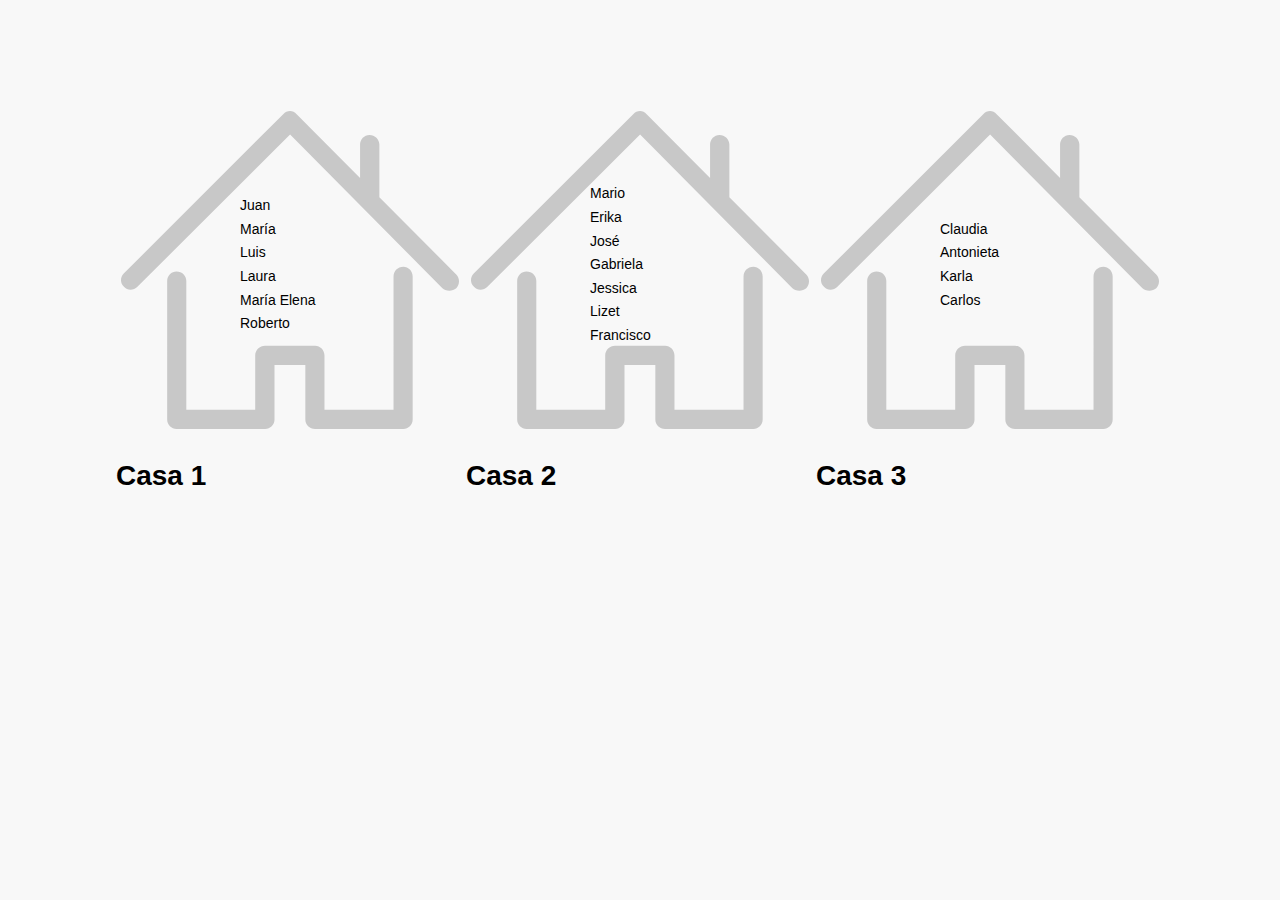
<file: E01/index.html>
<!DOCTYPE html>
<html lang="es">
    <head>
        <meta charset="utf-8" />
        <title>Ejercicio</title>
        <link href="estilos.css" rel="stylesheet" type="text/css" />
    </head>
    <body>

        <table id="cuadra">
            <tbody>
                <tr>
                    <td id="lote1">
                        <div id="casa1" class="casa">
                            <div class="familia">
                                <p class="hombre">Juan</p>
                                <p class="mujer">María</p>
                                <p class="hombre menor">Luis</p>
                                <p class="mujer menor">Laura</p>

                                <div class="visita">
                                    <p class="mujer">María Elena</p>
                                    <p class="hombre">Roberto</p>
                                </div>
                            </div>
                        </div>
                    </td>
                    <td id="lote2">
                        <div id="casa2" class="casa">
                            <div class="familia">
                                <p class="hombre">Mario</p>
                                <p class="mujer">Erika</p>
                                <p class="hombre menor">José</p>

                                <div class="visita">
                                    <p class="mujer">Gabriela</p>
                                    <p class="mujer">Jessica</p>
                                </div>
                            </div>

                            <p class="mujer">Lizet</p>
                            <p class="hombre">Francisco</p>
                        </div>
                    </td>
                    <td id="lote3">
                        <div id="casa3" class="casa">

                            <p class="mujer">Claudia</p>

                            <div class="familia">
                                <p class="mujer menor">Antonieta</p>
                                <p class="mujer menor">Karla</p>
                                <p class="hombre menor">Carlos</p>
                            </div>
                        </div>
                    </td>
                </tr>
            </tbody>
            <tfoot>
                <tr>
                    <td><h1>Casa 1</h1></td>
                    <td><h1>Casa 2</h1></td>
                    <td><h1>Casa 3</h1></td>
                </tr>
            </tfoot>
        </table>

    </body>    
</html>
</file>
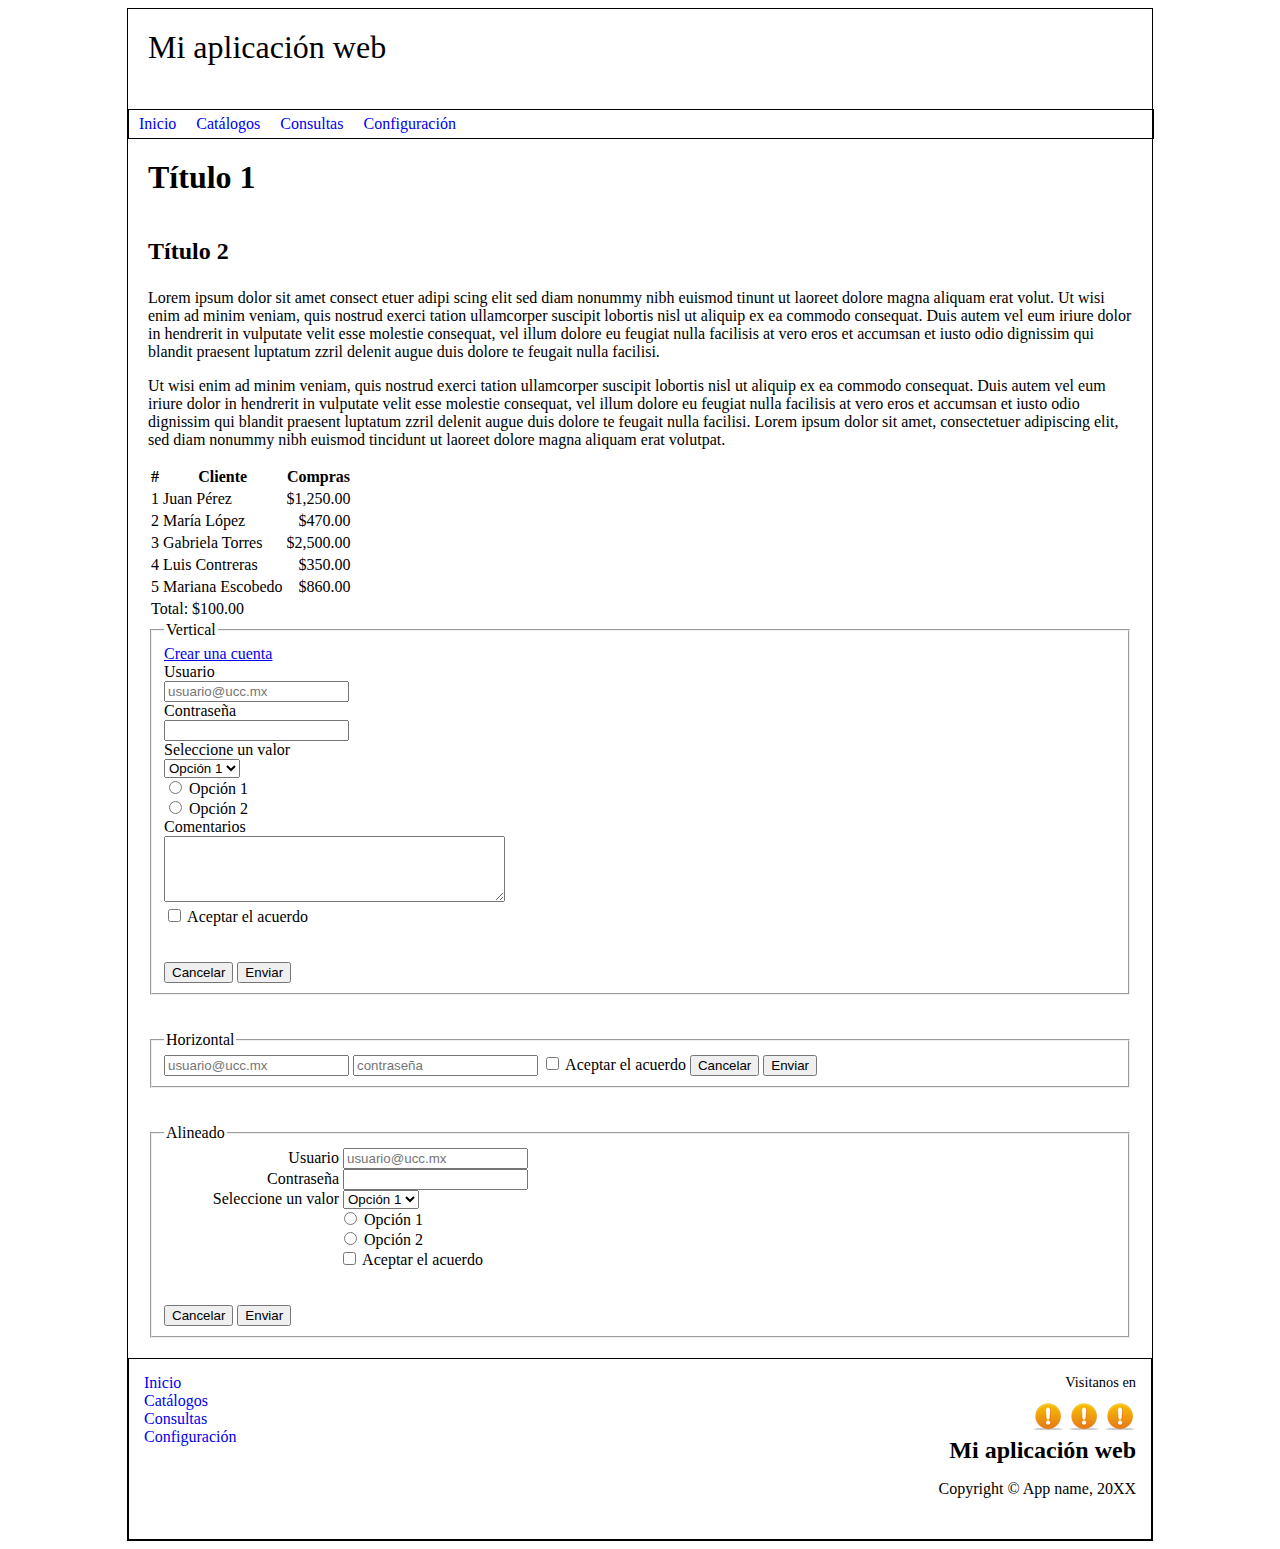
<file: E02/index.html>
﻿<!DOCTYPE html>
<html>
<head>
  <meta charset="utf-8">  
  <link rel="stylesheet" type="text/css" href="estilos.css" />
  <title>CSS Temas</title>   
</head>
<body>
    <div id="container">
        
        <div id="header">
            <h1>
                Mi aplicación web
            </h1>
        </div>
        
        <div id="navigation"> 
            <ul>
                <li><a href="#">Inicio</a></li>
                <li><a href="#">Catálogos</a></li>
                <li><a href="#">Consultas</a></li>
                <li><a href="#">Configuración</a></li>
            </ul>
        </div>
        
        <div id="content">
            <!-- CONTENIDO DE LA APLICACIÓN  -->
            <h1>
                Título 1
            </h1>
            
            <h2>
                Título 2
            </h2>
            <p>
                Lorem ipsum dolor sit amet consect etuer adipi scing elit sed diam nonummy nibh euismod tinunt ut laoreet dolore magna aliquam erat volut. Ut wisi enim ad minim veniam, quis nostrud exerci tation ullamcorper suscipit lobortis nisl ut aliquip ex ea commodo consequat. Duis autem vel eum iriure dolor in hendrerit in vulputate velit esse molestie consequat, vel illum dolore eu feugiat nulla facilisis at vero eros et accumsan et iusto odio dignissim qui blandit praesent luptatum zzril delenit augue duis dolore te feugait nulla facilisi. 
            </p>
            <p>
                Ut wisi enim ad minim veniam, quis nostrud exerci tation ullamcorper suscipit lobortis nisl ut aliquip ex ea commodo consequat. Duis autem vel eum iriure dolor in hendrerit in vulputate velit esse molestie consequat, vel illum dolore eu feugiat nulla facilisis at vero eros et accumsan et iusto odio dignissim qui blandit praesent luptatum zzril delenit augue duis dolore te feugait nulla facilisi. Lorem ipsum dolor sit amet, consectetuer adipiscing elit, sed diam nonummy nibh euismod tincidunt ut laoreet dolore magna aliquam erat volutpat. 
            </p>
                        
            <table>
                <thead>
                    <tr>
                        <th>#</th>
                        <th>Cliente</th>
                        <th>Compras</th>
                    </tr>                           
                </thead>
                <tbody>
                    <tr>
                        <td>1</td>
                        <td>Juan Pérez</td>
                        <td class="right">$1,250.00</td>
                    </tr>
                    <tr>
                        <td>2</td>
                        <td>María López</td>
                        <td class="right">$470.00</td>
                    </tr>
                    <tr>
                        <td>3</td>
                        <td>Gabriela Torres</td>
                        <td class="right">$2,500.00</td>
                    </tr>
                    <tr>
                        <td>4</td>
                        <td>Luis Contreras</td>
                        <td class="right">$350.00</td>
                    </tr>
                    <tr>
                        <td>5</td>
                        <td>Mariana Escobedo</td>
                        <td class="right">$860.00</td>
                    </tr>                            
                </tbody>
                <tfoot>
                    <tr>
                        <td colspan="3">Total: $100.00</td>
                    </tr>
                </tfoot>
            </table>
            
            
              <fieldset><legend>Vertical</legend>
                    <form id="vertical">
                        <a href="#" title="Crear una cuenta de usuario nueva">Crear una cuenta</a>
                        
						<div class="group">
							<label>Usuario</label>
							<input type="text" placeholder="usuario@ucc.mx">
                        </div>
                        
						<div class="group">
	                        <label>Contraseña</label>
    	                    <input type="password">
        				</div>                
                        
						<div class="group">
							<label>Seleccione un valor</label>
							<select>
								<option value="1">Opción 1</option>
								<option value="2">Opción 2</option>
							</select>
						</div>
                        
						<div class="group">
	                        <label class="chk"><input type="radio" name="opcion1"> Opción 1</label>
    	                    <label class="chk"><input type="radio" name="opcion1" value="s"> Opción 2</label>
						</div>
                        
						<div class="group">
	                        <label>Comentarios</label>
    	                    <textarea cols="40" rows="4"></textarea>
						</div>
                        
						<div class="group">
	                        <label class="chk"><input type="checkbox" value="s"> Aceptar el acuerdo</label><br><br>                   
						</div>
                        
						<div class="group">
	                        <button type="button">Cancelar</button> <button type="button" class="boton-1">Enviar</button>
						</div>
                    </form>
            </fieldset>
            <br><br>
            
            
            
            <fieldset><legend>Horizontal</legend>            
                <form id="horizontal">                    
                    <input type="text" placeholder="usuario@ucc.mx">
                    <input type="password" placeholder="contraseña">                    
                
                <label class="chk"><input type="checkbox" value="s"> Aceptar el acuerdo</label>                  
                
                <button type="button">Cancelar</button> <button type="button" class="boton-1">Enviar</button>
                </form>                             
            </fieldset>
            
            <br><br>
            
            <fieldset><legend>Alineado</legend>
                <form id="alineado">
                    <div class="group">
                        <label>Usuario</label>
                        <input type="text" placeholder="usuario@ucc.mx">
                     </div>
                    
                    <div class="group">
                        <label>Contraseña</label>
                        <input type="password">
                    </div>
                    
                    <div class="group">
                        <label>Seleccione un valor</label>
                        <select>
                            <option value="1">Opción 1</option>
                            <option value="2">Opción 2</option>
                        </select>
                    </div>
                    
                    <div class="group">
                        <label class="chk"><input type="radio" name="opcion1"> Opción 1</label>
                        <label class="chk"><input type="radio" name="opcion1" value="s"> Opción 2</label>
                     </div>                   
                  
                    
                    <div class="group">
                        <label class="chk"><input type="checkbox" value="s"> Aceptar el acuerdo</label><br><br>
                    </div>                   
                    
                    <div class="group">
                        <button type="button">Cancelar</button> <button type="button" class="boton-1">Enviar</button>
                     </div>
                </form>
            </fieldset>
        </div>
        
        <div id="footer">
            <ul>
                <li><a href="#">Inicio</a></li>
                <li><a href="#">Catálogos</a></li>
                <li><a href="#">Consultas</a></li>
                <li><a href="#">Configuración</a></li>
            </ul>
            <div class="iconos">
                <div class="visitanos">Visitanos en</div>
                <a href="http://www.facebook.com" target="_blank"><img src="warning.png" width="32" height="32"></a>
                <a href="http://www.twitter.com" target="_blank"><img src="warning.png" width="32" height="32"></a>
                <a href="http://www.youtube.com" target="_blank"><img src="warning.png" width="32" height="32"></a>
            </div>
            <h2>Mi aplicación web</h2>
            <p>Copyright © App name, 20XX</p>
        </div>
        
    </div>
</body>
</html>
</file>
<file: E01/estilos.css>
/* SIN MODIFICAR EL CÓDIGO HTML, crea las reglas y selectores correctos 
 en base a las acciones que se piden en la descripción del ejercicio. */
 /************************************************/
 /************************************************/
/*Coloca a continuación tu solución*/






 /************************************************/
 /************************************************/
 /*No editar abajo*/
 body{
     font-family: Verdana, sans-serif;
     font-size: 14px;
     background-color: #f8f8f8;
 }
 #cuadra{
     width: 1050px;
     margin: 100px auto 0 auto;
     border-spacing: 0;
 }
 .casa{
     width: 100px;
     margin: 0 auto;
 }
 p{
     line-height: 0.90em;
     margin-top: 0;
     margin-bottom: 11px;
 }
 #cuadra tbody td{
     background-image: url("img/casa.svg");
     background-position: center;
     background-repeat: no-repeat;
     background-size: 360px 338px;
     width: 360px;
     height: 338px;
 }
</file>
<file: E02/estilos.css>
/*quitar los border a la im�genes cuanto son hiperv�nculos*/
img{ border:0; }

/*Texto alineado a la derecha*/
.right{ text-align:right; }

/*Texto alineaci�n justificada*/
.justify{ text-align:justify; }

/*Texto alineado al centro*/
.center{ text-align:center; }

h1{	font-size: 2.0em; }
h2{	font-size: 1.5em; }


/*Contenedor principal*/
#container {
	margin: 0 auto;
	max-width: 1024px;
	border: 1px solid #000;
}
/*********************************/
/*Encabezado*/
#header {
/*Color en degradado creado en http://www.colorzilla.com/gradient-editor/ */
	padding: 20px;
	height:60px;
}

#header h1 { 
	margin: 0;
	font-weight:300;	  
}
/*********************************/
/*Men�*/
#navigation {
	float: left;
	width: 100%;
	border:1px solid #000
}

#navigation ul {	
	margin: 0;
	padding: 0;
	list-style-type: none;	
}

#navigation ul li {	display: inline; }

#navigation li a {
	display: block;
	float: left;
	padding: 5px 10px;
	text-decoration: none;	
}

#navigation li a:hover { background:#FF0000; }
/*********************************/
/*Contenido*/
#content {
	clear: left;
	padding: 20px;
}

#content a { 
	/* Color de los hipervinculos*/
}

#content h1 {		
	padding-bottom: 10px;	
}

#content h1, #content h2 {
	margin: 0 0 1em 0;	
}
/*********************************/
/*Pie*/
#footer {
	text-align: right;
	padding: 15px;
	height: 150px;
	border: 1px solid #000;
}

#footer p { float:right; }

#footer h2 { margin:0; }

#footer ul {
	float:left;
	list-style-type: none;
	text-align:left;
	margin: 0 0 10px 0;		
	padding:0;	
}

#footer ul li a {
	text-decoration:none;
}

#footer ul li a:hover {	text-decoration:underline; }

#footer .visitanos {
	margin-bottom: 10px;
	font-size:0.90em;
}

#alineado{width:700px;}

#alineado label{
	width: 25%;
	text-align: right;		
}

#alineado label, 
#alineado input, 
#alineado select, 
#alineado textarea{
	display:inline-block;
}

#alineado .chk{
	display:block;
	margin-left:25%;
	text-align:left;	
}

label.chk input {
	display:inline;
	border:0px;	
}

#vertical label{
	display:block;
}

#horizontal textarea, .horizontal select, .horizontal input, .horizontal label{
	display:inline;
}
</file>
